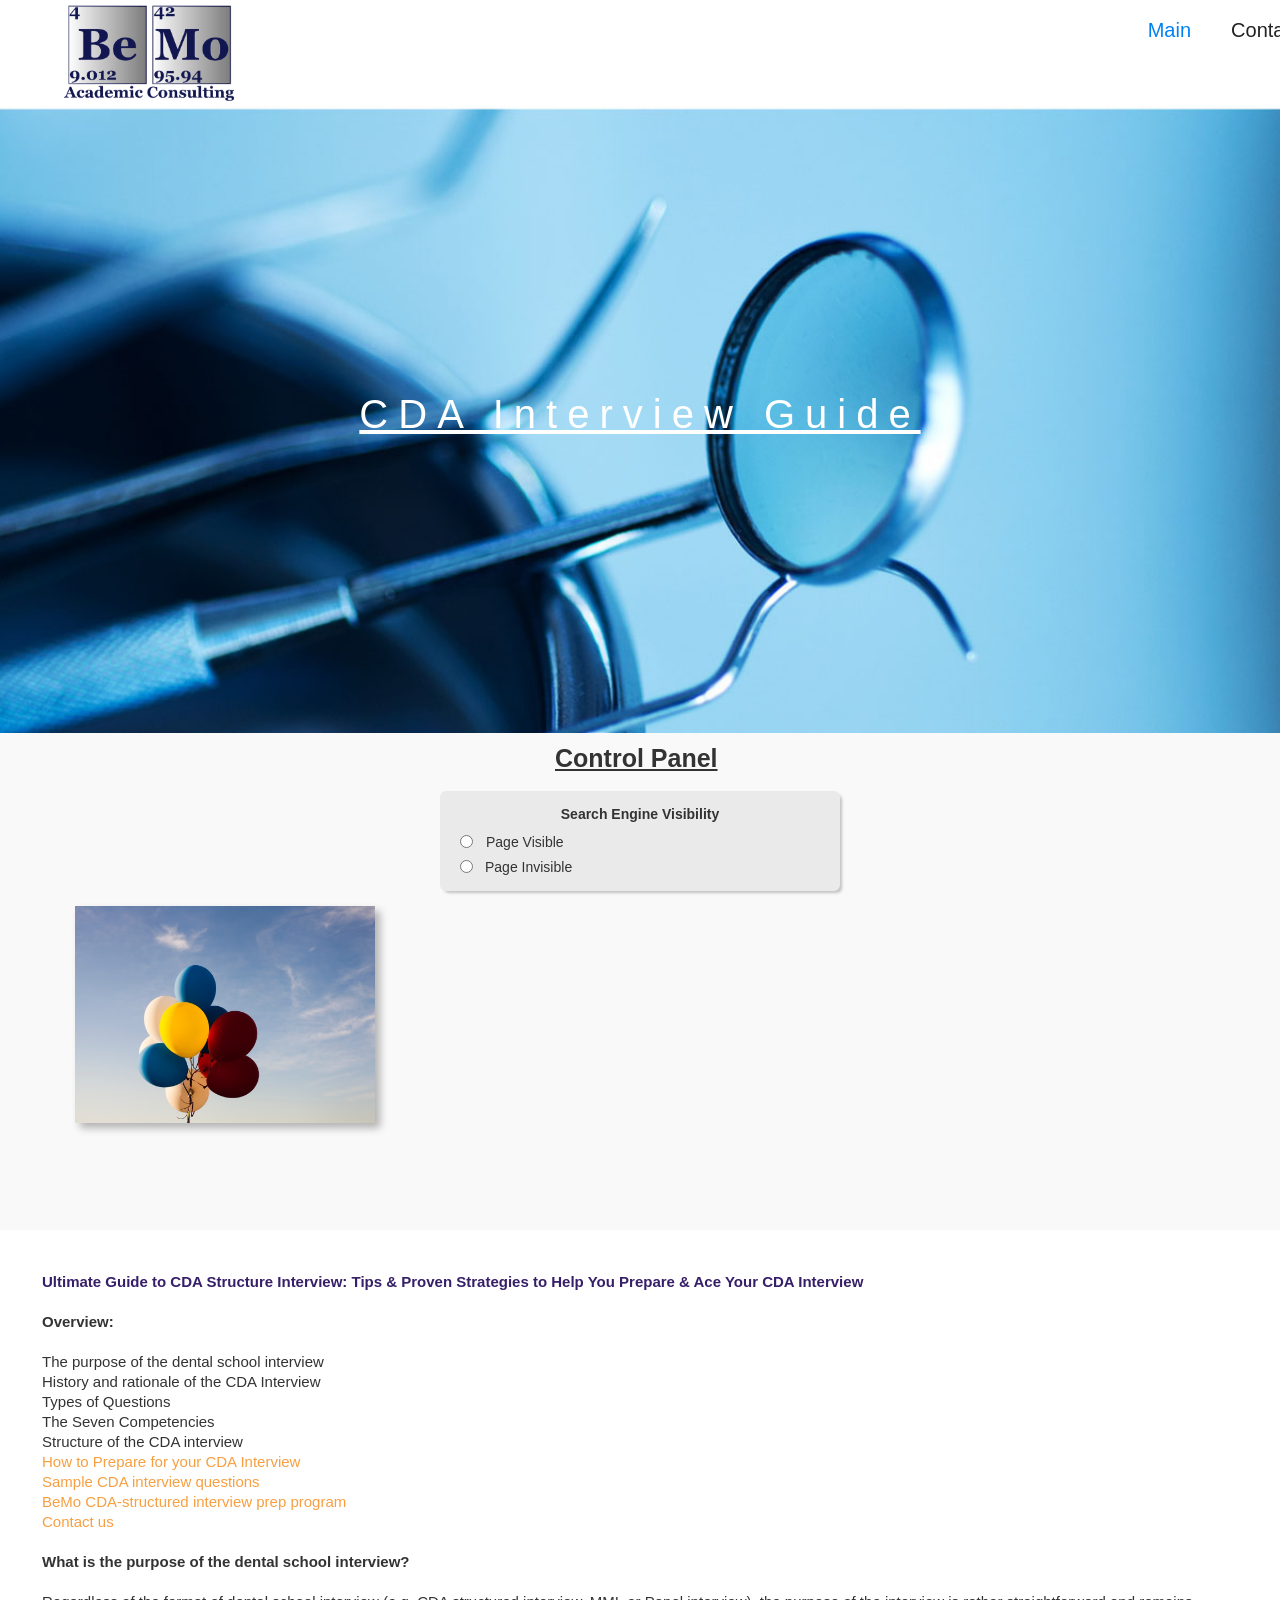
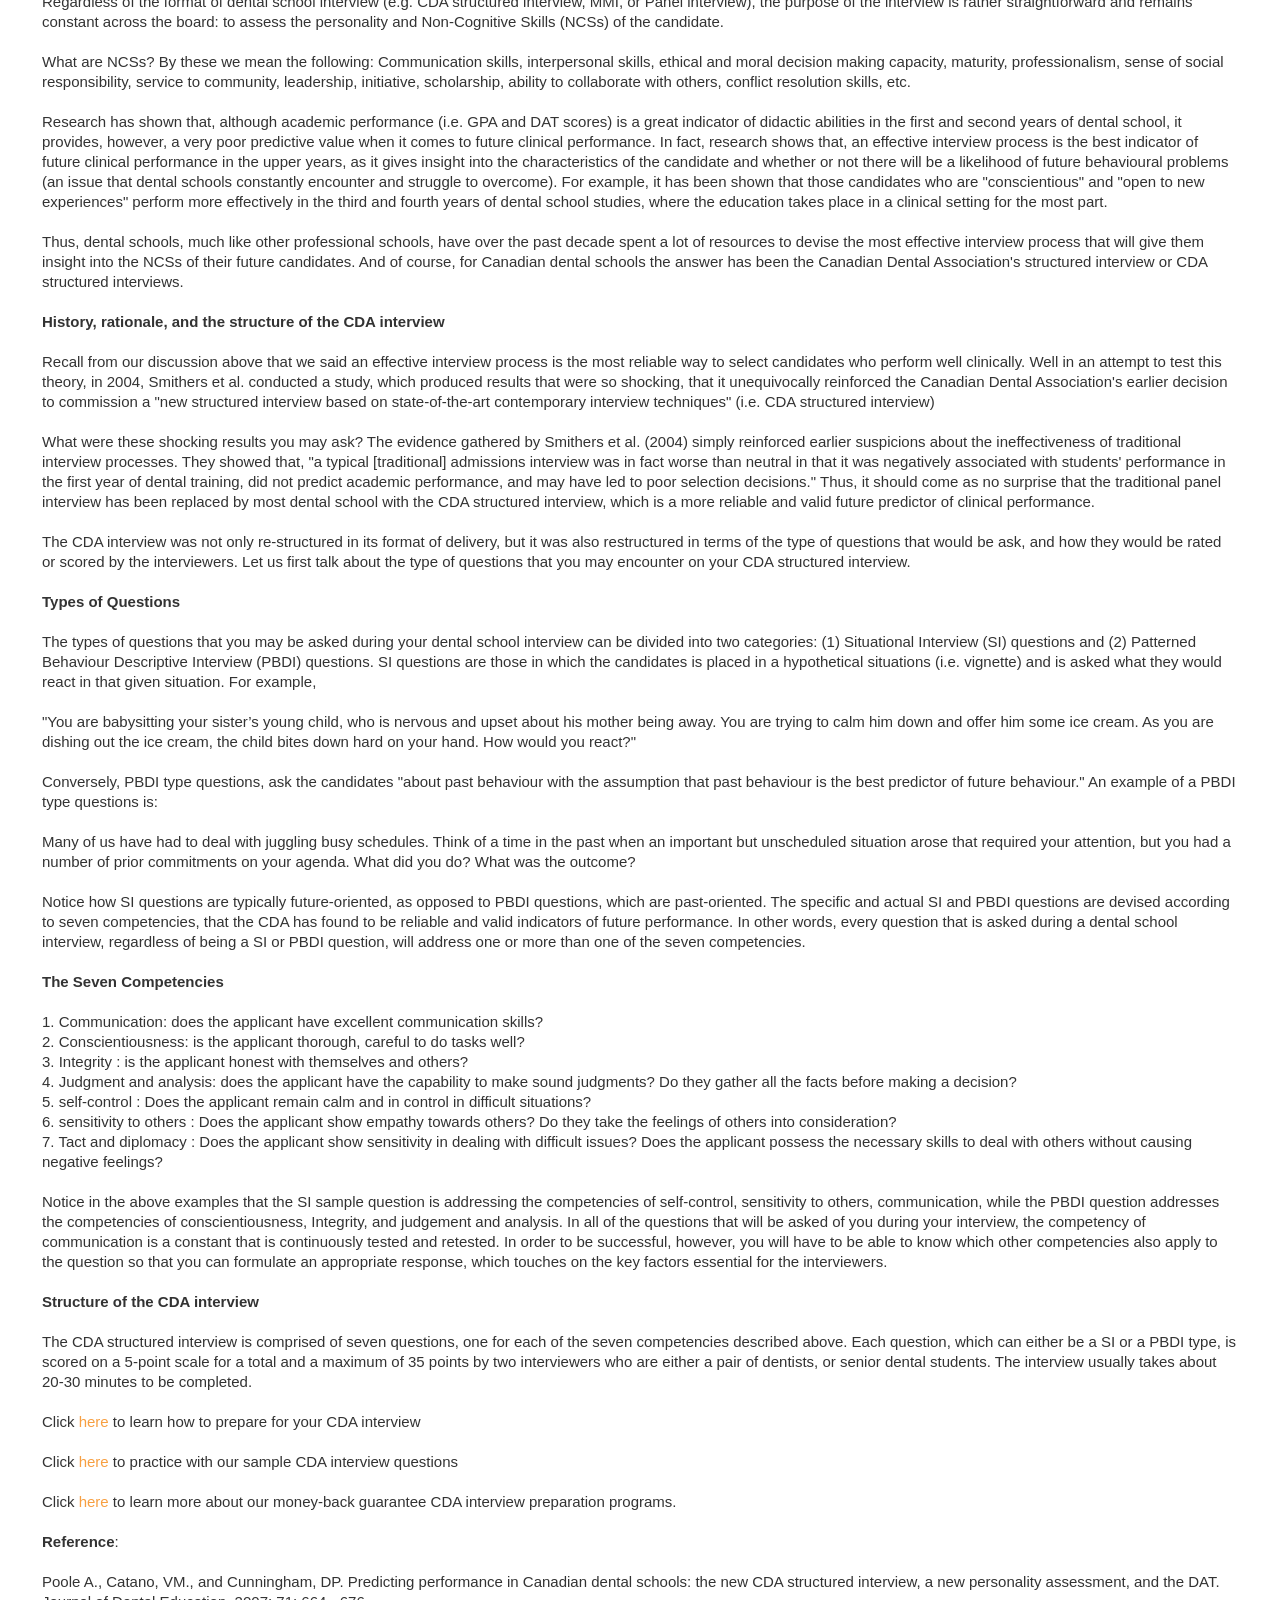
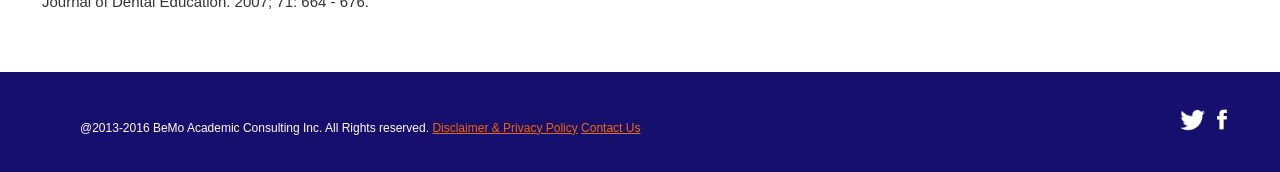
<file: index.html>
<!DOCTYPE html>
<!--  This site was created in Webflow. http://www.webflow.com  -->
<!--  Last Published: Wed May 06 2020 23:26:59 GMT+0000 (Coordinated Universal Time)  -->
<html data-wf-page="5eb1b8941b62d522aee5acb2" data-wf-site="5eb1b8941b62d5466be5acb1">
<head>
  <meta charset="utf-8">
  <title>BeMo Mock</title>
  <meta content="width=device-width, initial-scale=1" name="viewport">
  <meta content="Webflow" name="generator">
  <link href="css/normalize.css" rel="stylesheet" type="text/css">
  <link href="css/webflow.css" rel="stylesheet" type="text/css">
  <link href="css/bemo-mock.webflow.css" rel="stylesheet" type="text/css">
  <!-- [if lt IE 9]><script src="https://cdnjs.cloudflare.com/ajax/libs/html5shiv/3.7.3/html5shiv.min.js" type="text/javascript"></script><![endif] -->
  <script type="text/javascript">!function(o,c){var n=c.documentElement,t=" w-mod-";n.className+=t+"js",("ontouchstart"in o||o.DocumentTouch&&c instanceof DocumentTouch)&&(n.className+=t+"touch")}(window,document);</script>
  <link href="images/favicon.ico" rel="shortcut icon" type="image/x-icon">
  <link href="images/webclip.png" rel="apple-touch-icon">
</head>
<body>
  <div data-collapse="medium" data-animation="default" data-duration="400" role="banner" class="navbar w-nav">
    <div class="w-container"><a href="#" class="w-nav-brand"><img src="images/bemo-logo2.png" width="170" height="100" srcset="images/bemo-logo2-p-500.png 500w, images/bemo-logo2-p-800.png 800w, images/bemo-logo2-p-1080.png 1080w, images/bemo-logo2.png 1398w" sizes="(max-width: 479px) 120px, 170px" alt="" class="image"></a>
      <nav role="navigation" class="nav-menu w-nav-menu"><a href="index.html" aria-current="page" class="nav-link w-nav-link w--current">Main</a><a href="contact-us.html" class="nav-link-2 w-nav-link">Contact Us</a></nav>
      <div class="w-nav-button">
        <div class="icon w-icon-nav-menu"></div>
      </div>
    </div>
  </div><img src="images/cda-interview-guide.jpg" srcset="images/cda-interview-guide-p-800.jpeg 800w, images/cda-interview-guide-p-1080.jpeg 1080w, images/cda-interview-guide.jpg 1200w" sizes="100vw" alt="" class="image-2">
  <div class="div-block">
    <div class="text-block-2">CDA Interview Guide</div>
  </div>
  <div class="div-block-7">
    <div class="text-block-6">Control Panel</div>
    <div class="form-block-2 w-form">
      <form id="wf-form-Email-Form" name="wf-form-Email-Form" data-name="Email Form" class="form-2">
        <div class="text-block-7">Search Engine Visibility</div><label class="w-radio"><input type="radio" data-name="Radio" id="radio-2" name="radio" value="Radio 2" class="w-form-formradioinput radio-button-2 w-radio-input"><span class="radio-button-label-2 w-form-label">Page Visible</span></label><label class="w-radio"><input type="radio" data-name="Radio" id="radio" name="radio" value="Radio" class="w-form-formradioinput radio-button w-radio-input"><span class="radio-button-label w-form-label">Page Invisible</span></label></form>
      <div class="w-form-done">
        <div>Thank you! Your submission has been received!</div>
      </div>
      <div class="w-form-fail">
        <div>Oops! Something went wrong while submitting the form.</div>
      </div>
    </div><img src="images/andreas-weiland-TMpqNhMunQY-unsplash.jpg" width="300" height="" srcset="images/andreas-weiland-TMpqNhMunQY-unsplash-p-1080.jpeg 1080w, images/andreas-weiland-TMpqNhMunQY-unsplash-p-1600.jpeg 1600w, images/andreas-weiland-TMpqNhMunQY-unsplash-p-2000.jpeg 2000w, images/andreas-weiland-TMpqNhMunQY-unsplash-p-2600.jpeg 2600w, images/andreas-weiland-TMpqNhMunQY-unsplash-p-3200.jpeg 3200w, images/andreas-weiland-TMpqNhMunQY-unsplash.jpg 5078w" sizes="(max-width: 991px) 100vw, 300px" alt="" class="image-7"></div>
  <div class="text-block-4"><strong class="bold-text">Ultimate Guide to CDA Structure Interview: Tips &amp; Proven Strategies to Help You Prepare &amp; Ace Your CDA Interview</strong><br><br><strong>Overview:</strong><br><br>The purpose of the dental school interview<br>History and rationale of the CDA Interview<br>Types of Questions<br>The Seven Competencies<br>Structure of the CDA interview<br><a href="http://cdainterview.com/how-to-prepare-for-cda-interview.html" class="link">How to Prepare for your CDA Interview</a><br><a href="http://cdainterview.com/sample-cda-interview-questions.html" class="link-2">Sample CDA interview questions</a><br><a href="https://bemoacademicconsulting.com/Dental-School-Interview-Preparation.html" class="link-3">BeMo CDA-structured interview prep program</a><br><a href="#" class="link-4">Contact us<br><br></a><strong>What is the purpose of the dental school interview?</strong> <br><br>Regardless of the format of dental school interview (e.g. CDA structured interview, MMI, or Panel interview), the purpose of the interview is rather straightforward and remains constant across the board: to assess the personality and Non-Cognitive Skills (NCSs) of the candidate.<br><br>What are NCSs? By these we mean the following: Communication skills, interpersonal skills, ethical and moral decision making capacity, maturity, professionalism, sense of social responsibility, service to community, leadership, initiative, scholarship, ability to collaborate with others, conflict resolution skills, etc.<br><br>Research has shown that, although academic performance (i.e. GPA and DAT scores) is a great indicator of didactic abilities in the first and second years of dental school, it provides, however, a very poor predictive value when it comes to future clinical performance. In fact, research shows that, an effective interview process is the best indicator of future clinical performance in the upper years, as it gives insight into the characteristics of the candidate and whether or not there will be a likelihood of future behavioural problems (an issue that dental schools constantly encounter and struggle to overcome). For example, it has been shown that those candidates who are &quot;conscientious&quot; and &quot;open to new experiences&quot; perform more effectively in the third and fourth years of dental school studies, where the education takes place in a clinical setting for the most part.<br><br>Thus, dental schools, much like other professional schools, have over the past decade spent a lot of resources to devise the most effective interview process that will give them insight into the NCSs of their future candidates. And of course, for Canadian dental schools the answer has been the Canadian Dental Association&#x27;s structured interview or CDA structured interviews.<br><br><strong>History, rationale, and the structure of the CDA interview<br><br></strong>Recall from our discussion above that we said an effective interview process is the most reliable way to select candidates who perform well clinically. Well in an attempt to test this theory, in 2004, Smithers et al. conducted a study, which produced results that were so shocking, that it unequivocally reinforced the Canadian Dental Association&#x27;s earlier decision to commission a &quot;new structured interview based on state-of-the-art contemporary interview techniques&quot; (i.e. CDA structured interview)<br><br>What were these shocking results you may ask? The evidence gathered by Smithers et al. (2004) simply reinforced earlier suspicions about the ineffectiveness of traditional interview processes. They showed that, &quot;a typical [traditional] admissions interview was in fact worse than neutral in that it was negatively associated with students&#x27; performance in the first year of dental training, did not predict academic performance, and may have led to poor selection decisions.&quot; Thus, it should come as no surprise that the traditional panel interview has been replaced by most dental school with the CDA structured interview, which is a more reliable and valid future predictor of clinical performance.<br><br>The CDA interview was not only re-structured in its format of delivery, but it was also restructured in terms of the type of questions that would be ask, and how they would be rated or scored by the interviewers. Let us first talk about the type of questions that you may encounter on your CDA structured interview.<br><br><strong>Types of Questions<br><br></strong>The types of questions that you may be asked during your dental school interview can be divided into two categories: (1) Situational Interview (SI) questions and (2) Patterned Behaviour Descriptive Interview (PBDI) questions. SI questions are those in which the candidates is placed in a hypothetical situations (i.e. vignette) and is asked what they would react in that given situation. For example,<br><br>&quot;You are babysitting your sister’s young child, who is nervous and upset about his mother being away. You are trying to calm him down and offer him some ice cream. As you are dishing out the ice cream, the child bites down hard on your hand. How would you react?&quot;<br><br>Conversely, PBDI type questions, ask the candidates &quot;about past behaviour with the assumption that past behaviour is the best predictor of future behaviour.&quot; An example of a PBDI type questions is:<br><br>Many of us have had to deal with juggling busy schedules. Think of a time in the past when an important but unscheduled situation arose that required your attention, but you had a number of prior commitments on your agenda. What did you do? What was the outcome?<br><br>Notice how SI questions are typically future-oriented, as opposed to PBDI questions, which are past-oriented. The specific and actual SI and PBDI questions are devised according to seven competencies, that the CDA has found to be reliable and valid indicators of future performance. In other words, every question that is asked during a dental school interview, regardless of being a SI or PBDI question, will address one or more than one of the seven competencies.<br><br><strong>The Seven Competencies<br><br></strong>1. Communication: does the applicant have excellent communication skills?<br>2. Conscientiousness: is the applicant thorough, careful to do tasks well?<br>3. Integrity : is the applicant honest with themselves and others?<br>4. Judgment and analysis: does the applicant have the capability to make sound judgments? Do they gather all the facts before making a decision?<br>5. self-control : Does the applicant remain calm and in control in difficult situations?<br>6. sensitivity to others : Does the applicant show empathy towards others? Do they take the feelings of others into consideration?<br>7. Tact and diplomacy : Does the applicant show sensitivity in dealing with difficult issues? Does the applicant possess the necessary skills to deal with others without causing negative feelings?<br><strong><br></strong>Notice in the above examples that the SI sample question is addressing the competencies of self-control, sensitivity to others, communication, while the PBDI question addresses the competencies of conscientiousness, Integrity, and judgement and analysis. In all of the questions that will be asked of you during your interview, the competency of communication is a constant that is continuously tested and retested. In order to be successful, however, you will have to be able to know which other competencies also apply to the question so that you can formulate an appropriate response, which touches on the key factors essential for the interviewers.<br><br><strong>Structure of the CDA interview<br></strong><br>The CDA structured interview is comprised of seven questions, one for each of the seven competencies described above. Each question, which can either be a SI or a PBDI type, is scored on a 5-point scale for a total and a maximum of 35 points by two interviewers who are either a pair of dentists, or senior dental students. The interview usually takes about 20-30 minutes to be completed.<br><br>Click <a href="http://cdainterview.com/how-to-prepare-for-cda-interview.html" class="link-5">here</a> to learn how to prepare for your CDA interview<br><br>Click <a href="http://cdainterview.com/sample-cda-interview-questions.html" class="link-6">here</a> to practice with our sample CDA interview questions<br><br>Click <a href="http://bemoacademicconsulting.com/Dental-School-Interview-Preparation.html" target="_blank" class="link-7">here</a> to learn more about our money-back guarantee CDA interview preparation programs.<br><br><strong>Reference</strong>:<br><br>Poole A., Catano, VM., and Cunningham, DP. Predicting performance in Canadian dental schools: the new CDA structured interview, a new personality assessment, and the DAT. Journal of Dental Education. 2007; 71: 664 - 676.<br><strong><br>‍</strong><br><br></div>
  <div class="section">
    <div class="text-block-5"><span class="text-span"><br>@2013-2016 BeMo Academic Consulting Inc. All Rights reserved.</span> <a href="http://cdainterview.com/disclaimer-privacy-policy.html" class="link-8">Disclaimer &amp; Privacy Policy</a> <a href="mailto:info@bemoacademicconsulting.com" class="link-9">Contact Us</a></div>
    <div class="div-block-8"><img src="images/twitterBetter.png" width="25" alt="" class="image-9"><img src="images/facebookbetter.png" width="35" srcset="images/facebookbetter-p-500.png 500w, images/facebookbetter.png 640w" sizes="35px" alt="" class="image-8"></div>
  </div>
  <script src="https://d3e54v103j8qbb.cloudfront.net/js/jquery-3.4.1.min.220afd743d.js?site=5eb1b8941b62d5466be5acb1" type="text/javascript" integrity="sha256-CSXorXvZcTkaix6Yvo6HppcZGetbYMGWSFlBw8HfCJo=" crossorigin="anonymous"></script>
  <script src="js/webflow.js" type="text/javascript"></script>
  <!-- [if lte IE 9]><script src="https://cdnjs.cloudflare.com/ajax/libs/placeholders/3.0.2/placeholders.min.js"></script><![endif] -->
</body>
</html>
</file>
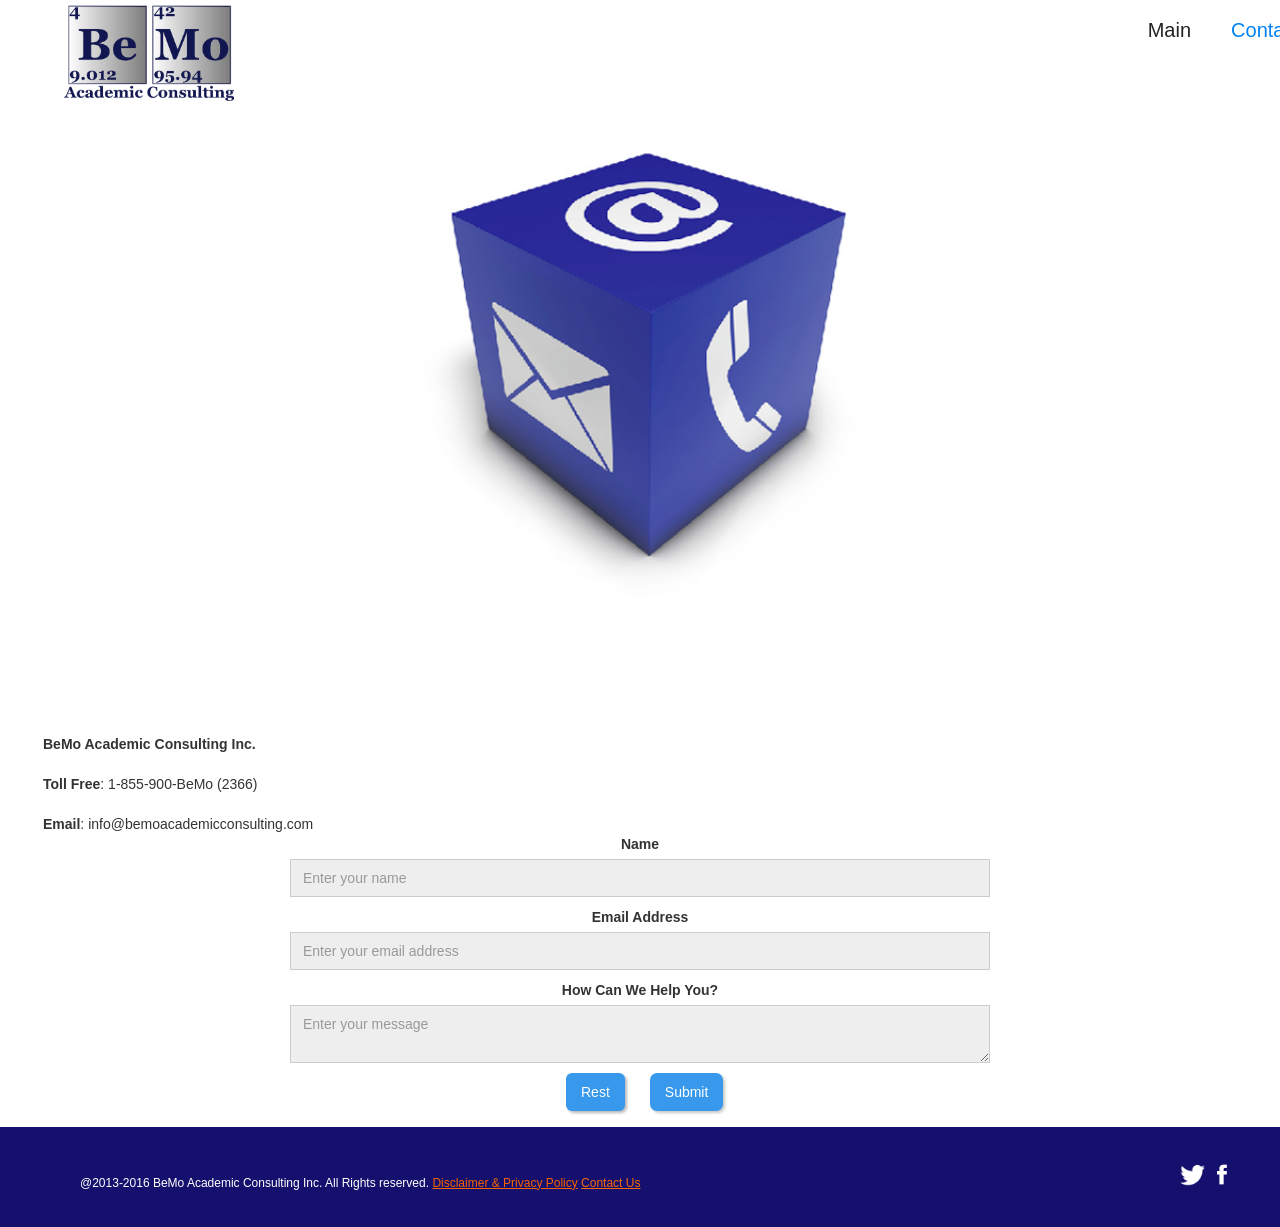
<file: contact-us.html>
<!DOCTYPE html>
<!--  This site was created in Webflow. http://www.webflow.com  -->
<!--  Last Published: Wed May 06 2020 23:26:59 GMT+0000 (Coordinated Universal Time)  -->
<html data-wf-page="5eb2e4a9da3d415ab7b81fb4" data-wf-site="5eb1b8941b62d5466be5acb1">
<head>
  <meta charset="utf-8">
  <title>Contact Us</title>
  <meta content="Contact Us" property="og:title">
  <meta content="Contact Us" property="twitter:title">
  <meta content="width=device-width, initial-scale=1" name="viewport">
  <meta content="Webflow" name="generator">
  <link href="css/normalize.css" rel="stylesheet" type="text/css">
  <link href="css/webflow.css" rel="stylesheet" type="text/css">
  <link href="css/bemo-mock.webflow.css" rel="stylesheet" type="text/css">
  <!-- [if lt IE 9]><script src="https://cdnjs.cloudflare.com/ajax/libs/html5shiv/3.7.3/html5shiv.min.js" type="text/javascript"></script><![endif] -->
  <script type="text/javascript">!function(o,c){var n=c.documentElement,t=" w-mod-";n.className+=t+"js",("ontouchstart"in o||o.DocumentTouch&&c instanceof DocumentTouch)&&(n.className+=t+"touch")}(window,document);</script>
  <link href="images/favicon.ico" rel="shortcut icon" type="image/x-icon">
  <link href="images/webclip.png" rel="apple-touch-icon">
</head>
<body>
  <div data-collapse="medium" data-animation="default" data-duration="400" role="banner" class="navbar w-nav">
    <div class="w-container"><a href="#" class="w-nav-brand"><img src="images/bemo-logo2.png" width="170" height="100" srcset="images/bemo-logo2-p-500.png 500w, images/bemo-logo2-p-800.png 800w, images/bemo-logo2-p-1080.png 1080w, images/bemo-logo2.png 1398w" sizes="(max-width: 479px) 120px, 170px" alt="" class="image"></a>
      <nav role="navigation" class="nav-menu w-nav-menu"><a href="index.html" class="nav-link w-nav-link">Main</a><a href="contact-us.html" aria-current="page" class="nav-link-2 w-nav-link w--current">Contact Us</a></nav>
      <div class="w-nav-button">
        <div class="w-icon-nav-menu"></div>
      </div>
    </div>
  </div><img src="images/contact-us.png" srcset="images/contact-us-p-500.png 500w, images/contact-us-p-800.png 800w, images/contact-us-p-1080.png 1080w, images/contact-us.png 1200w" sizes="100vw" alt="" class="image-2">
  <div class="div-block">
    <div class="text-block-9"><strong>BeMo Academic Consulting Inc. <br>‍</strong><br><strong>Toll Free</strong>: 1-855-900-BeMo (2366)<br>‍<br><strong>Email</strong>: info@bemoacademicconsulting.com</div>
    <div class="form-block-3 w-form">
      <form id="email-form" name="email-form" data-name="Email Form" class="form-3"><label for="name" class="field-label-2">Name</label><input type="text" class="text-field-4 w-input" maxlength="256" name="name" data-name="Name" placeholder="Enter your name" id="name"><label for="email" class="field-label">Email Address</label><input type="email" class="text-field-5 w-input" maxlength="256" name="email" data-name="Email" placeholder="Enter your email address" id="email" required=""><label for="Textbox" class="field-label">How Can We Help You?</label><textarea placeholder="Enter your message" maxlength="5000" id="field" name="field" class="textarea w-input"></textarea><input type="submit" value="Rest" data-wait="Please wait..." class="submit-button-4 w-button"><input type="submit" value="Submit" data-wait="Please wait..." class="submit-button-3 w-button"></form>
      <div class="w-form-done">
        <div>Thank you! Your submission has been received!</div>
      </div>
      <div class="w-form-fail">
        <div>Oops! Something went wrong while submitting the form.</div>
      </div>
    </div>
  </div>
  <div class="section">
    <div class="text-block-5"><span class="text-span"><br>@2013-2016 BeMo Academic Consulting Inc. All Rights reserved.</span> <a href="http://cdainterview.com/disclaimer-privacy-policy.html" class="link-8">Disclaimer &amp; Privacy Policy</a> <a href="mailto:info@bemoacademicconsulting.com" class="link-9">Contact Us</a></div>
    <div class="div-block-8"><img src="images/twitterBetter.png" width="25" alt="" class="image-9"><img src="images/facebookbetter.png" width="35" srcset="images/facebookbetter-p-500.png 500w, images/facebookbetter.png 640w" sizes="35px" alt="" class="image-8"></div>
  </div>
  <script src="https://d3e54v103j8qbb.cloudfront.net/js/jquery-3.4.1.min.220afd743d.js?site=5eb1b8941b62d5466be5acb1" type="text/javascript" integrity="sha256-CSXorXvZcTkaix6Yvo6HppcZGetbYMGWSFlBw8HfCJo=" crossorigin="anonymous"></script>
  <script src="js/webflow.js" type="text/javascript"></script>
  <!-- [if lte IE 9]><script src="https://cdnjs.cloudflare.com/ajax/libs/placeholders/3.0.2/placeholders.min.js"></script><![endif] -->
</body>
</html>
</file>
<file: css/webflow.css>
@font-face {
  font-family: 'webflow-icons';
  src: url("[data-uri]") format('truetype');
  font-weight: normal;
  font-style: normal;
}
[class^="w-icon-"],
[class*=" w-icon-"] {
  /* use !important to prevent issues with browser extensions that change fonts */
  font-family: 'webflow-icons' !important;
  speak: none;
  font-style: normal;
  font-weight: normal;
  font-variant: normal;
  text-transform: none;
  line-height: 1;
  /* Better Font Rendering =========== */
  -webkit-font-smoothing: antialiased;
  -moz-osx-font-smoothing: grayscale;
}
.w-icon-slider-right:before {
  content: "\e600";
}
.w-icon-slider-left:before {
  content: "\e601";
}
.w-icon-nav-menu:before {
  content: "\e602";
}
.w-icon-arrow-down:before,
.w-icon-dropdown-toggle:before {
  content: "\e603";
}
.w-icon-file-upload-remove:before {
  content: "\e900";
}
.w-icon-file-upload-icon:before {
  content: "\e903";
}
* {
  -webkit-box-sizing: border-box;
  -moz-box-sizing: border-box;
  box-sizing: border-box;
}
html {
  height: 100%;
}
body {
  margin: 0;
  min-height: 100%;
  background-color: #fff;
  font-family: Arial, sans-serif;
  font-size: 14px;
  line-height: 20px;
  color: #333;
}
img {
  max-width: 100%;
  vertical-align: middle;
  display: inline-block;
}
html.w-mod-touch * {
  background-attachment: scroll !important;
}
.w-block {
  display: block;
}
.w-inline-block {
  max-width: 100%;
  display: inline-block;
}
.w-clearfix:before,
.w-clearfix:after {
  content: " ";
  display: table;
  grid-column-start: 1;
  grid-row-start: 1;
  grid-column-end: 2;
  grid-row-end: 2;
}
.w-clearfix:after {
  clear: both;
}
.w-hidden {
  display: none;
}
.w-button {
  display: inline-block;
  padding: 9px 15px;
  background-color: #3898EC;
  color: white;
  border: 0;
  line-height: inherit;
  text-decoration: none;
  cursor: pointer;
  border-radius: 0;
}
input.w-button {
  -webkit-appearance: button;
}
html[data-w-dynpage] [data-w-cloak] {
  color: transparent !important;
}
.w-webflow-badge,
.w-webflow-badge * {
  position: static;
  left: auto;
  top: auto;
  right: auto;
  bottom: auto;
  z-index: auto;
  display: block;
  visibility: visible;
  overflow: visible;
  overflow-x: visible;
  overflow-y: visible;
  box-sizing: border-box;
  width: auto;
  height: auto;
  max-height: none;
  max-width: none;
  min-height: 0;
  min-width: 0;
  margin: 0;
  padding: 0;
  float: none;
  clear: none;
  border: 0 none transparent;
  border-radius: 0;
  background: none;
  background-image: none;
  background-position: 0% 0%;
  background-size: auto auto;
  background-repeat: repeat;
  background-origin: padding-box;
  background-clip: border-box;
  background-attachment: scroll;
  background-color: transparent;
  box-shadow: none;
  opacity: 1.0;
  transform: none;
  transition: none;
  direction: ltr;
  font-family: inherit;
  font-weight: inherit;
  color: inherit;
  font-size: inherit;
  line-height: inherit;
  font-style: inherit;
  font-variant: inherit;
  text-align: inherit;
  letter-spacing: inherit;
  text-decoration: inherit;
  text-indent: 0;
  text-transform: inherit;
  list-style-type: disc;
  text-shadow: none;
  font-smoothing: auto;
  vertical-align: baseline;
  cursor: inherit;
  white-space: inherit;
  word-break: normal;
  word-spacing: normal;
  word-wrap: normal;
}
.w-webflow-badge {
  position: fixed !important;
  display: inline-block !important;
  visibility: visible !important;
  opacity: 1 !important;
  z-index: 2147483647 !important;
  top: auto !important;
  right: 12px !important;
  bottom: 12px !important;
  left: auto !important;
  color: #AAADB0 !important;
  background-color: #fff !important;
  border-radius: 3px !important;
  padding: 6px 8px 6px 6px !important;
  font-size: 12px !important;
  opacity: 1.0 !important;
  line-height: 14px !important;
  text-decoration: none !important;
  transform: none !important;
  margin: 0 !important;
  width: auto !important;
  height: auto !important;
  overflow: visible !important;
  white-space: nowrap;
  box-shadow: 0 0 0 1px rgba(0, 0, 0, 0.1), 0px 1px 3px rgba(0, 0, 0, 0.1);
  cursor: pointer;
}
.w-webflow-badge > img {
  display: inline-block !important;
  visibility: visible !important;
  opacity: 1 !important;
  vertical-align: middle !important;
}
h1,
h2,
h3,
h4,
h5,
h6 {
  font-weight: bold;
  margin-bottom: 10px;
}
h1 {
  font-size: 38px;
  line-height: 44px;
  margin-top: 20px;
}
h2 {
  font-size: 32px;
  line-height: 36px;
  margin-top: 20px;
}
h3 {
  font-size: 24px;
  line-height: 30px;
  margin-top: 20px;
}
h4 {
  font-size: 18px;
  line-height: 24px;
  margin-top: 10px;
}
h5 {
  font-size: 14px;
  line-height: 20px;
  margin-top: 10px;
}
h6 {
  font-size: 12px;
  line-height: 18px;
  margin-top: 10px;
}
p {
  margin-top: 0;
  margin-bottom: 10px;
}
blockquote {
  margin: 0 0 10px 0;
  padding: 10px 20px;
  border-left: 5px solid #E2E2E2;
  font-size: 18px;
  line-height: 22px;
}
figure {
  margin: 0;
  margin-bottom: 10px;
}
figcaption {
  margin-top: 5px;
  text-align: center;
}
ul,
ol {
  margin-top: 0px;
  margin-bottom: 10px;
  padding-left: 40px;
}
.w-list-unstyled {
  padding-left: 0;
  list-style: none;
}
.w-embed:before,
.w-embed:after {
  content: " ";
  display: table;
  grid-column-start: 1;
  grid-row-start: 1;
  grid-column-end: 2;
  grid-row-end: 2;
}
.w-embed:after {
  clear: both;
}
.w-video {
  width: 100%;
  position: relative;
  padding: 0;
}
.w-video iframe,
.w-video object,
.w-video embed {
  position: absolute;
  top: 0;
  left: 0;
  width: 100%;
  height: 100%;
}
fieldset {
  padding: 0;
  margin: 0;
  border: 0;
}
button,
html input[type="button"],
input[type="reset"] {
  border: 0;
  cursor: pointer;
  -webkit-appearance: button;
}
.w-form {
  margin: 0 0 15px;
}
.w-form-done {
  display: none;
  padding: 20px;
  text-align: center;
  background-color: #dddddd;
}
.w-form-fail {
  display: none;
  margin-top: 10px;
  padding: 10px;
  background-color: #ffdede;
}
label {
  display: block;
  margin-bottom: 5px;
  font-weight: bold;
}
.w-input,
.w-select {
  display: block;
  width: 100%;
  height: 38px;
  padding: 8px 12px;
  margin-bottom: 10px;
  font-size: 14px;
  line-height: 1.428571429;
  color: #333333;
  vertical-align: middle;
  background-color: #ffffff;
  border: 1px solid #cccccc;
}
.w-input:-moz-placeholder,
.w-select:-moz-placeholder {
  color: #999;
}
.w-input::-moz-placeholder,
.w-select::-moz-placeholder {
  color: #999;
  opacity: 1;
}
.w-input:-ms-input-placeholder,
.w-select:-ms-input-placeholder {
  color: #999;
}
.w-input::-webkit-input-placeholder,
.w-select::-webkit-input-placeholder {
  color: #999;
}
.w-input:focus,
.w-select:focus {
  border-color: #3898EC;
  outline: 0;
}
.w-input[disabled],
.w-select[disabled],
.w-input[readonly],
.w-select[readonly],
fieldset[disabled] .w-input,
fieldset[disabled] .w-select {
  cursor: not-allowed;
  background-color: #eeeeee;
}
textarea.w-input,
textarea.w-select {
  height: auto;
}
.w-select {
  background-color: #f3f3f3;
}
.w-select[multiple] {
  height: auto;
}
.w-form-label {
  display: inline-block;
  cursor: pointer;
  font-weight: normal;
  margin-bottom: 0px;
}
.w-radio {
  display: block;
  margin-bottom: 5px;
  padding-left: 20px;
}
.w-radio:before,
.w-radio:after {
  content: " ";
  display: table;
  grid-column-start: 1;
  grid-row-start: 1;
  grid-column-end: 2;
  grid-row-end: 2;
}
.w-radio:after {
  clear: both;
}
.w-radio-input {
  margin: 4px 0 0;
  margin-top: 1px \9;
  line-height: normal;
  float: left;
  margin-left: -20px;
}
.w-radio-input {
  margin-top: 3px;
}
.w-file-upload {
  display: block;
  margin-bottom: 10px;
}
.w-file-upload-input {
  width: 0.1px;
  height: 0.1px;
  opacity: 0;
  overflow: hidden;
  position: absolute;
  z-index: -100;
}
.w-file-upload-default,
.w-file-upload-uploading,
.w-file-upload-success {
  display: inline-block;
  color: #333333;
}
.w-file-upload-error {
  display: block;
  margin-top: 10px;
}
.w-file-upload-default.w-hidden,
.w-file-upload-uploading.w-hidden,
.w-file-upload-error.w-hidden,
.w-file-upload-success.w-hidden {
  display: none;
}
.w-file-upload-uploading-btn {
  display: flex;
  font-size: 14px;
  font-weight: normal;
  cursor: pointer;
  margin: 0;
  padding: 8px 12px;
  border: 1px solid #cccccc;
  background-color: #fafafa;
}
.w-file-upload-file {
  display: flex;
  flex-grow: 1;
  justify-content: space-between;
  margin: 0;
  padding: 8px 9px 8px 11px;
  border: 1px solid #cccccc;
  background-color: #fafafa;
}
.w-file-upload-file-name {
  font-size: 14px;
  font-weight: normal;
  display: block;
}
.w-file-remove-link {
  margin-top: 3px;
  margin-left: 10px;
  width: auto;
  height: auto;
  padding: 3px;
  display: block;
  cursor: pointer;
}
.w-icon-file-upload-remove {
  margin: auto;
  font-size: 10px;
}
.w-file-upload-error-msg {
  display: inline-block;
  color: #ea384c;
  padding: 2px 0;
}
.w-file-upload-info {
  display: inline-block;
  line-height: 38px;
  padding: 0 12px;
}
.w-file-upload-label {
  display: inline-block;
  font-size: 14px;
  font-weight: normal;
  cursor: pointer;
  margin: 0;
  padding: 8px 12px;
  border: 1px solid #cccccc;
  background-color: #fafafa;
}
.w-icon-file-upload-icon,
.w-icon-file-upload-uploading {
  display: inline-block;
  margin-right: 8px;
  width: 20px;
}
.w-icon-file-upload-uploading {
  height: 20px;
}
.w-container {
  margin-left: auto;
  margin-right: auto;
  max-width: 940px;
}
.w-container:before,
.w-container:after {
  content: " ";
  display: table;
  grid-column-start: 1;
  grid-row-start: 1;
  grid-column-end: 2;
  grid-row-end: 2;
}
.w-container:after {
  clear: both;
}
.w-container .w-row {
  margin-left: -10px;
  margin-right: -10px;
}
.w-row:before,
.w-row:after {
  content: " ";
  display: table;
  grid-column-start: 1;
  grid-row-start: 1;
  grid-column-end: 2;
  grid-row-end: 2;
}
.w-row:after {
  clear: both;
}
.w-row .w-row {
  margin-left: 0;
  margin-right: 0;
}
.w-col {
  position: relative;
  float: left;
  width: 100%;
  min-height: 1px;
  padding-left: 10px;
  padding-right: 10px;
}
.w-col .w-col {
  padding-left: 0;
  padding-right: 0;
}
.w-col-1 {
  width: 8.33333333%;
}
.w-col-2 {
  width: 16.66666667%;
}
.w-col-3 {
  width: 25%;
}
.w-col-4 {
  width: 33.33333333%;
}
.w-col-5 {
  width: 41.66666667%;
}
.w-col-6 {
  width: 50%;
}
.w-col-7 {
  width: 58.33333333%;
}
.w-col-8 {
  width: 66.66666667%;
}
.w-col-9 {
  width: 75%;
}
.w-col-10 {
  width: 83.33333333%;
}
.w-col-11 {
  width: 91.66666667%;
}
.w-col-12 {
  width: 100%;
}
.w-hidden-main {
  display: none !important;
}
@media screen and (max-width: 991px) {
  .w-container {
    max-width: 728px;
  }
  .w-hidden-main {
    display: inherit !important;
  }
  .w-hidden-medium {
    display: none !important;
  }
  .w-col-medium-1 {
    width: 8.33333333%;
  }
  .w-col-medium-2 {
    width: 16.66666667%;
  }
  .w-col-medium-3 {
    width: 25%;
  }
  .w-col-medium-4 {
    width: 33.33333333%;
  }
  .w-col-medium-5 {
    width: 41.66666667%;
  }
  .w-col-medium-6 {
    width: 50%;
  }
  .w-col-medium-7 {
    width: 58.33333333%;
  }
  .w-col-medium-8 {
    width: 66.66666667%;
  }
  .w-col-medium-9 {
    width: 75%;
  }
  .w-col-medium-10 {
    width: 83.33333333%;
  }
  .w-col-medium-11 {
    width: 91.66666667%;
  }
  .w-col-medium-12 {
    width: 100%;
  }
  .w-col-stack {
    width: 100%;
    left: auto;
    right: auto;
  }
}
@media screen and (max-width: 767px) {
  .w-hidden-main {
    display: inherit !important;
  }
  .w-hidden-medium {
    display: inherit !important;
  }
  .w-hidden-small {
    display: none !important;
  }
  .w-row,
  .w-container .w-row {
    margin-left: 0;
    margin-right: 0;
  }
  .w-col {
    width: 100%;
    left: auto;
    right: auto;
  }
  .w-col-small-1 {
    width: 8.33333333%;
  }
  .w-col-small-2 {
    width: 16.66666667%;
  }
  .w-col-small-3 {
    width: 25%;
  }
  .w-col-small-4 {
    width: 33.33333333%;
  }
  .w-col-small-5 {
    width: 41.66666667%;
  }
  .w-col-small-6 {
    width: 50%;
  }
  .w-col-small-7 {
    width: 58.33333333%;
  }
  .w-col-small-8 {
    width: 66.66666667%;
  }
  .w-col-small-9 {
    width: 75%;
  }
  .w-col-small-10 {
    width: 83.33333333%;
  }
  .w-col-small-11 {
    width: 91.66666667%;
  }
  .w-col-small-12 {
    width: 100%;
  }
}
@media screen and (max-width: 479px) {
  .w-container {
    max-width: none;
  }
  .w-hidden-main {
    display: inherit !important;
  }
  .w-hidden-medium {
    display: inherit !important;
  }
  .w-hidden-small {
    display: inherit !important;
  }
  .w-hidden-tiny {
    display: none !important;
  }
  .w-col {
    width: 100%;
  }
  .w-col-tiny-1 {
    width: 8.33333333%;
  }
  .w-col-tiny-2 {
    width: 16.66666667%;
  }
  .w-col-tiny-3 {
    width: 25%;
  }
  .w-col-tiny-4 {
    width: 33.33333333%;
  }
  .w-col-tiny-5 {
    width: 41.66666667%;
  }
  .w-col-tiny-6 {
    width: 50%;
  }
  .w-col-tiny-7 {
    width: 58.33333333%;
  }
  .w-col-tiny-8 {
    width: 66.66666667%;
  }
  .w-col-tiny-9 {
    width: 75%;
  }
  .w-col-tiny-10 {
    width: 83.33333333%;
  }
  .w-col-tiny-11 {
    width: 91.66666667%;
  }
  .w-col-tiny-12 {
    width: 100%;
  }
}
.w-widget {
  position: relative;
}
.w-widget-map {
  width: 100%;
  height: 400px;
}
.w-widget-map label {
  width: auto;
  display: inline;
}
.w-widget-map img {
  max-width: inherit;
}
.w-widget-map .gm-style-iw {
  text-align: center;
}
.w-widget-map .gm-style-iw > button {
  display: none !important;
}
.w-widget-twitter {
  overflow: hidden;
}
.w-widget-twitter-count-shim {
  display: inline-block;
  vertical-align: top;
  position: relative;
  width: 28px;
  height: 20px;
  text-align: center;
  background: white;
  border: #758696 solid 1px;
  border-radius: 3px;
}
.w-widget-twitter-count-shim * {
  pointer-events: none;
  -webkit-user-select: none;
  -moz-user-select: none;
  -ms-user-select: none;
  user-select: none;
}
.w-widget-twitter-count-shim .w-widget-twitter-count-inner {
  position: relative;
  font-size: 15px;
  line-height: 12px;
  text-align: center;
  color: #999;
  font-family: serif;
}
.w-widget-twitter-count-shim .w-widget-twitter-count-clear {
  position: relative;
  display: block;
}
.w-widget-twitter-count-shim.w--large {
  width: 36px;
  height: 28px;
}
.w-widget-twitter-count-shim.w--large .w-widget-twitter-count-inner {
  font-size: 18px;
  line-height: 18px;
}
.w-widget-twitter-count-shim:not(.w--vertical) {
  margin-left: 5px;
  margin-right: 8px;
}
.w-widget-twitter-count-shim:not(.w--vertical).w--large {
  margin-left: 6px;
}
.w-widget-twitter-count-shim:not(.w--vertical):before,
.w-widget-twitter-count-shim:not(.w--vertical):after {
  top: 50%;
  left: 0;
  border: solid transparent;
  content: " ";
  height: 0;
  width: 0;
  position: absolute;
  pointer-events: none;
}
.w-widget-twitter-count-shim:not(.w--vertical):before {
  border-color: rgba(117, 134, 150, 0);
  border-right-color: #5d6c7b;
  border-width: 4px;
  margin-left: -9px;
  margin-top: -4px;
}
.w-widget-twitter-count-shim:not(.w--vertical).w--large:before {
  border-width: 5px;
  margin-left: -10px;
  margin-top: -5px;
}
.w-widget-twitter-count-shim:not(.w--vertical):after {
  border-color: rgba(255, 255, 255, 0);
  border-right-color: white;
  border-width: 4px;
  margin-left: -8px;
  margin-top: -4px;
}
.w-widget-twitter-count-shim:not(.w--vertical).w--large:after {
  border-width: 5px;
  margin-left: -9px;
  margin-top: -5px;
}
.w-widget-twitter-count-shim.w--vertical {
  width: 61px;
  height: 33px;
  margin-bottom: 8px;
}
.w-widget-twitter-count-shim.w--vertical:before,
.w-widget-twitter-count-shim.w--vertical:after {
  top: 100%;
  left: 50%;
  border: solid transparent;
  content: " ";
  height: 0;
  width: 0;
  position: absolute;
  pointer-events: none;
}
.w-widget-twitter-count-shim.w--vertical:before {
  border-color: rgba(117, 134, 150, 0);
  border-top-color: #5d6c7b;
  border-width: 5px;
  margin-left: -5px;
}
.w-widget-twitter-count-shim.w--vertical:after {
  border-color: rgba(255, 255, 255, 0);
  border-top-color: white;
  border-width: 4px;
  margin-left: -4px;
}
.w-widget-twitter-count-shim.w--vertical .w-widget-twitter-count-inner {
  font-size: 18px;
  line-height: 22px;
}
.w-widget-twitter-count-shim.w--vertical.w--large {
  width: 76px;
}
.w-widget-gplus {
  overflow: hidden;
}
.w-background-video {
  position: relative;
  overflow: hidden;
  height: 500px;
  color: white;
}
.w-background-video > video {
  background-size: cover;
  background-position: 50% 50%;
  position: absolute;
  margin: auto;
  width: 100%;
  height: 100%;
  right: -100%;
  bottom: -100%;
  top: -100%;
  left: -100%;
  object-fit: cover;
  z-index: -100;
}
.w-background-video > video::-webkit-media-controls-start-playback-button {
  display: none !important;
  -webkit-appearance: none;
}
.w-slider {
  position: relative;
  height: 300px;
  text-align: center;
  background: #dddddd;
  clear: both;
  -webkit-tap-highlight-color: rgba(0, 0, 0, 0);
  tap-highlight-color: rgba(0, 0, 0, 0);
}
.w-slider-mask {
  position: relative;
  display: block;
  overflow: hidden;
  z-index: 1;
  left: 0;
  right: 0;
  height: 100%;
  white-space: nowrap;
}
.w-slide {
  position: relative;
  display: inline-block;
  vertical-align: top;
  width: 100%;
  height: 100%;
  white-space: normal;
  text-align: left;
}
.w-slider-nav {
  position: absolute;
  z-index: 2;
  top: auto;
  right: 0;
  bottom: 0;
  left: 0;
  margin: auto;
  padding-top: 10px;
  height: 40px;
  text-align: center;
  -webkit-tap-highlight-color: rgba(0, 0, 0, 0);
  tap-highlight-color: rgba(0, 0, 0, 0);
}
.w-slider-nav.w-round > div {
  border-radius: 100%;
}
.w-slider-nav.w-num > div {
  width: auto;
  height: auto;
  padding: 0.2em 0.5em;
  font-size: inherit;
  line-height: inherit;
}
.w-slider-nav.w-shadow > div {
  box-shadow: 0 0 3px rgba(51, 51, 51, 0.4);
}
.w-slider-nav-invert {
  color: #fff;
}
.w-slider-nav-invert > div {
  background-color: rgba(34, 34, 34, 0.4);
}
.w-slider-nav-invert > div.w-active {
  background-color: #222;
}
.w-slider-dot {
  position: relative;
  display: inline-block;
  width: 1em;
  height: 1em;
  background-color: rgba(255, 255, 255, 0.4);
  cursor: pointer;
  margin: 0 3px 0.5em;
  transition: background-color 100ms, color 100ms;
}
.w-slider-dot.w-active {
  background-color: #fff;
}
.w-slider-arrow-left,
.w-slider-arrow-right {
  position: absolute;
  width: 80px;
  top: 0;
  right: 0;
  bottom: 0;
  left: 0;
  margin: auto;
  cursor: pointer;
  overflow: hidden;
  color: white;
  font-size: 40px;
  -webkit-tap-highlight-color: rgba(0, 0, 0, 0);
  tap-highlight-color: rgba(0, 0, 0, 0);
  -webkit-user-select: none;
  -moz-user-select: none;
  -ms-user-select: none;
  user-select: none;
}
.w-slider-arrow-left [class^="w-icon-"],
.w-slider-arrow-right [class^="w-icon-"],
.w-slider-arrow-left [class*=" w-icon-"],
.w-slider-arrow-right [class*=" w-icon-"] {
  position: absolute;
}
.w-slider-arrow-left {
  z-index: 3;
  right: auto;
}
.w-slider-arrow-right {
  z-index: 4;
  left: auto;
}
.w-icon-slider-left,
.w-icon-slider-right {
  top: 0;
  right: 0;
  bottom: 0;
  left: 0;
  margin: auto;
  width: 1em;
  height: 1em;
}
.w-dropdown {
  display: inline-block;
  position: relative;
  text-align: left;
  margin-left: auto;
  margin-right: auto;
  z-index: 900;
}
.w-dropdown-btn,
.w-dropdown-toggle,
.w-dropdown-link {
  position: relative;
  vertical-align: top;
  text-decoration: none;
  color: #222222;
  padding: 20px;
  text-align: left;
  margin-left: auto;
  margin-right: auto;
  white-space: nowrap;
}
.w-dropdown-toggle {
  -webkit-user-select: none;
  -moz-user-select: none;
  -ms-user-select: none;
  user-select: none;
  display: inline-block;
  cursor: pointer;
  padding-right: 40px;
}
.w-icon-dropdown-toggle {
  position: absolute;
  top: 0;
  right: 0;
  bottom: 0;
  margin: auto;
  margin-right: 20px;
  width: 1em;
  height: 1em;
}
.w-dropdown-list {
  position: absolute;
  background: #dddddd;
  display: none;
  min-width: 100%;
}
.w-dropdown-list.w--open {
  display: block;
}
.w-dropdown-link {
  padding: 10px 20px;
  display: block;
  color: #222222;
}
.w-dropdown-link.w--current {
  color: #0082f3;
}
@media screen and (max-width: 767px) {
  .w-nav-brand {
    padding-left: 10px;
  }
}
/**
 * ## Note
 * Safari (on both iOS and OS X) does not handle viewport units (vh, vw) well.
 * For example percentage units do not work on descendants of elements that
 * have any dimensions expressed in viewport units. It also doesn’t handle them at
 * all in `calc()`.
 */
/**
 * Wrapper around all lightbox elements
 *
 * 1. Since the lightbox can receive focus, IE also gives it an outline.
 * 2. Fixes flickering on Chrome when a transition is in progress
 *    underneath the lightbox.
 */
.w-lightbox-backdrop {
  color: #000;
  cursor: auto;
  font-family: serif;
  font-size: medium;
  font-style: normal;
  font-variant: normal;
  font-weight: normal;
  letter-spacing: normal;
  line-height: normal;
  list-style: disc;
  text-align: start;
  text-indent: 0;
  text-shadow: none;
  text-transform: none;
  visibility: visible;
  white-space: normal;
  word-break: normal;
  word-spacing: normal;
  word-wrap: normal;
  position: fixed;
  top: 0;
  right: 0;
  bottom: 0;
  left: 0;
  color: #fff;
  font-family: "Helvetica Neue", Helvetica, Ubuntu, "Segoe UI", Verdana, sans-serif;
  font-size: 17px;
  line-height: 1.2;
  font-weight: 300;
  text-align: center;
  background: rgba(0, 0, 0, 0.9);
  z-index: 2000;
  outline: 0;
  /* 1 */
  opacity: 0;
  -webkit-user-select: none;
  -moz-user-select: none;
  -ms-user-select: none;
  -webkit-tap-highlight-color: transparent;
  -webkit-transform: translate(0, 0);
  /* 2 */
}
/**
 * Neat trick to bind the rubberband effect to our canvas instead of the whole
 * document on iOS. It also prevents a bug that causes the document underneath to scroll.
 */
.w-lightbox-backdrop,
.w-lightbox-container {
  height: 100%;
  overflow: auto;
  -webkit-overflow-scrolling: touch;
}
.w-lightbox-content {
  position: relative;
  height: 100vh;
  overflow: hidden;
}
.w-lightbox-view {
  position: absolute;
  width: 100vw;
  height: 100vh;
  opacity: 0;
}
.w-lightbox-view:before {
  content: "";
  height: 100vh;
}
/* .w-lightbox-content */
.w-lightbox-group,
.w-lightbox-group .w-lightbox-view,
.w-lightbox-group .w-lightbox-view:before {
  height: 86vh;
}
.w-lightbox-frame,
.w-lightbox-view:before {
  display: inline-block;
  vertical-align: middle;
}
/*
 * 1. Remove default margin set by user-agent on the <figure> element.
 */
.w-lightbox-figure {
  position: relative;
  margin: 0;
  /* 1 */
}
.w-lightbox-group .w-lightbox-figure {
  cursor: pointer;
}
/**
 * IE adds image dimensions as width and height attributes on the IMG tag,
 * but we need both width and height to be set to auto to enable scaling.
 */
.w-lightbox-img {
  width: auto;
  height: auto;
  max-width: none;
}
/**
 * 1. Reset if style is set by user on "All Images"
 */
.w-lightbox-image {
  display: block;
  float: none;
  /* 1 */
  max-width: 100vw;
  max-height: 100vh;
}
.w-lightbox-group .w-lightbox-image {
  max-height: 86vh;
}
.w-lightbox-caption {
  position: absolute;
  right: 0;
  bottom: 0;
  left: 0;
  padding: .5em 1em;
  background: rgba(0, 0, 0, 0.4);
  text-align: left;
  text-overflow: ellipsis;
  white-space: nowrap;
  overflow: hidden;
}
.w-lightbox-embed {
  position: absolute;
  top: 0;
  right: 0;
  bottom: 0;
  left: 0;
  width: 100%;
  height: 100%;
}
.w-lightbox-control {
  position: absolute;
  top: 0;
  width: 4em;
  background-size: 24px;
  background-repeat: no-repeat;
  background-position: center;
  cursor: pointer;
  -webkit-transition: all .3s;
  transition: all .3s;
}
.w-lightbox-left {
  display: none;
  bottom: 0;
  left: 0;
  /* <svg xmlns="http://www.w3.org/2000/svg" viewBox="-20 0 24 40" width="24" height="40"><g transform="rotate(45)"><path d="m0 0h5v23h23v5h-28z" opacity=".4"/><path d="m1 1h3v23h23v3h-26z" fill="#fff"/></g></svg> */
  background-image: url("[data-uri]");
}
.w-lightbox-right {
  display: none;
  right: 0;
  bottom: 0;
  /* <svg xmlns="http://www.w3.org/2000/svg" viewBox="-4 0 24 40" width="24" height="40"><g transform="rotate(45)"><path d="m0-0h28v28h-5v-23h-23z" opacity=".4"/><path d="m1 1h26v26h-3v-23h-23z" fill="#fff"/></g></svg> */
  background-image: url("[data-uri]");
}
/*
 * Without specifying the with and height inside the SVG, all versions of IE render the icon too small.
 * The bug does not seem to manifest itself if the elements are tall enough such as the above arrows.
 * (http://stackoverflow.com/questions/16092114/background-size-differs-in-internet-explorer)
 */
.w-lightbox-close {
  right: 0;
  height: 2.6em;
  /* <svg xmlns="http://www.w3.org/2000/svg" viewBox="-4 0 18 17" width="18" height="17"><g transform="rotate(45)"><path d="m0 0h7v-7h5v7h7v5h-7v7h-5v-7h-7z" opacity=".4"/><path d="m1 1h7v-7h3v7h7v3h-7v7h-3v-7h-7z" fill="#fff"/></g></svg> */
  background-image: url("[data-uri]");
  background-size: 18px;
}
/**
 * 1. All IE versions add extra space at the bottom without this.
 */
.w-lightbox-strip {
  position: absolute;
  bottom: 0;
  left: 0;
  right: 0;
  padding: 0 1vh;
  line-height: 0;
  /* 1 */
  white-space: nowrap;
  overflow-x: auto;
  overflow-y: hidden;
}
/*
 * 1. We use content-box to avoid having to do `width: calc(10vh + 2vw)`
 *    which doesn’t work in Safari anyway.
 * 2. Chrome renders images pixelated when switching to GPU. Making sure
 *    the parent is also rendered on the GPU (by setting translate3d for
 *    example) fixes this behavior.
 */
.w-lightbox-item {
  display: inline-block;
  width: 10vh;
  padding: 2vh 1vh;
  box-sizing: content-box;
  /* 1 */
  cursor: pointer;
  -webkit-transform: translate3d(0, 0, 0);
  /* 2 */
}
.w-lightbox-active {
  opacity: .3;
}
.w-lightbox-thumbnail {
  position: relative;
  height: 10vh;
  background: #222;
  overflow: hidden;
}
.w-lightbox-thumbnail-image {
  position: absolute;
  top: 0;
  left: 0;
}
.w-lightbox-thumbnail .w-lightbox-tall {
  top: 50%;
  width: 100%;
  -webkit-transform: translate(0, -50%);
  -ms-transform: translate(0, -50%);
  transform: translate(0, -50%);
}
.w-lightbox-thumbnail .w-lightbox-wide {
  left: 50%;
  height: 100%;
  -webkit-transform: translate(-50%, 0);
  -ms-transform: translate(-50%, 0);
  transform: translate(-50%, 0);
}
/*
 * Spinner
 *
 * Absolute pixel values are used to avoid rounding errors that would cause
 * the white spinning element to be misaligned with the track.
 */
.w-lightbox-spinner {
  position: absolute;
  top: 50%;
  left: 50%;
  box-sizing: border-box;
  width: 40px;
  height: 40px;
  margin-top: -20px;
  margin-left: -20px;
  border: 5px solid rgba(0, 0, 0, 0.4);
  border-radius: 50%;
  -webkit-animation: spin .8s infinite linear;
  animation: spin .8s infinite linear;
}
.w-lightbox-spinner:after {
  content: "";
  position: absolute;
  top: -4px;
  right: -4px;
  bottom: -4px;
  left: -4px;
  border: 3px solid transparent;
  border-bottom-color: #fff;
  border-radius: 50%;
}
/*
 * Utility classes
 */
.w-lightbox-hide {
  display: none;
}
.w-lightbox-noscroll {
  overflow: hidden;
}
@media (min-width: 768px) {
  .w-lightbox-content {
    height: 96vh;
    margin-top: 2vh;
  }
  .w-lightbox-view,
  .w-lightbox-view:before {
    height: 96vh;
  }
  /* .w-lightbox-content */
  .w-lightbox-group,
  .w-lightbox-group .w-lightbox-view,
  .w-lightbox-group .w-lightbox-view:before {
    height: 84vh;
  }
  .w-lightbox-image {
    max-width: 96vw;
    max-height: 96vh;
  }
  .w-lightbox-group .w-lightbox-image {
    max-width: 82.3vw;
    max-height: 84vh;
  }
  .w-lightbox-left,
  .w-lightbox-right {
    display: block;
    opacity: .5;
  }
  .w-lightbox-close {
    opacity: .8;
  }
  .w-lightbox-control:hover {
    opacity: 1;
  }
}
.w-lightbox-inactive,
.w-lightbox-inactive:hover {
  opacity: 0;
}
.w-richtext:before,
.w-richtext:after {
  content: " ";
  display: table;
  grid-column-start: 1;
  grid-row-start: 1;
  grid-column-end: 2;
  grid-row-end: 2;
}
.w-richtext:after {
  clear: both;
}
.w-richtext[contenteditable="true"]:before,
.w-richtext[contenteditable="true"]:after {
  white-space: initial;
}
.w-richtext ol,
.w-richtext ul {
  overflow: hidden;
}
.w-richtext .w-richtext-figure-selected.w-richtext-figure-type-video div:after,
.w-richtext .w-richtext-figure-selected[data-rt-type="video"] div:after {
  outline: 2px solid #2895f7;
}
.w-richtext .w-richtext-figure-selected.w-richtext-figure-type-image div,
.w-richtext .w-richtext-figure-selected[data-rt-type="image"] div {
  outline: 2px solid #2895f7;
}
.w-richtext figure.w-richtext-figure-type-video > div:after,
.w-richtext figure[data-rt-type="video"] > div:after {
  content: '';
  position: absolute;
  display: none;
  left: 0;
  top: 0;
  right: 0;
  bottom: 0;
}
.w-richtext figure {
  position: relative;
  max-width: 60%;
}
.w-richtext figure > div:before {
  cursor: default!important;
}
.w-richtext figure img {
  width: 100%;
}
.w-richtext figure figcaption.w-richtext-figcaption-placeholder {
  opacity: 0.6;
}
.w-richtext figure div {
  /* fix incorrectly sized selection border in the data manager */
  font-size: 0px;
  color: transparent;
}
.w-richtext figure.w-richtext-figure-type-image,
.w-richtext figure[data-rt-type="image"] {
  display: table;
}
.w-richtext figure.w-richtext-figure-type-image > div,
.w-richtext figure[data-rt-type="image"] > div {
  display: inline-block;
}
.w-richtext figure.w-richtext-figure-type-image > figcaption,
.w-richtext figure[data-rt-type="image"] > figcaption {
  display: table-caption;
  caption-side: bottom;
}
.w-richtext figure.w-richtext-figure-type-video,
.w-richtext figure[data-rt-type="video"] {
  width: 60%;
  height: 0;
}
.w-richtext figure.w-richtext-figure-type-video iframe,
.w-richtext figure[data-rt-type="video"] iframe {
  position: absolute;
  top: 0;
  left: 0;
  width: 100%;
  height: 100%;
}
.w-richtext figure.w-richtext-figure-type-video > div,
.w-richtext figure[data-rt-type="video"] > div {
  width: 100%;
}
.w-richtext figure.w-richtext-align-center {
  margin-right: auto;
  margin-left: auto;
  clear: both;
}
.w-richtext figure.w-richtext-align-center.w-richtext-figure-type-image > div,
.w-richtext figure.w-richtext-align-center[data-rt-type="image"] > div {
  max-width: 100%;
}
.w-richtext figure.w-richtext-align-normal {
  clear: both;
}
.w-richtext figure.w-richtext-align-fullwidth {
  width: 100%;
  max-width: 100%;
  text-align: center;
  clear: both;
  display: block;
  margin-right: auto;
  margin-left: auto;
}
.w-richtext figure.w-richtext-align-fullwidth > div {
  display: inline-block;
  /* padding-bottom is used for aspect ratios in video figures
      we want the div to inherit that so hover/selection borders in the designer-canvas
      fit right*/
  padding-bottom: inherit;
}
.w-richtext figure.w-richtext-align-fullwidth > figcaption {
  display: block;
}
.w-richtext figure.w-richtext-align-floatleft {
  float: left;
  margin-right: 15px;
  clear: none;
}
.w-richtext figure.w-richtext-align-floatright {
  float: right;
  margin-left: 15px;
  clear: none;
}
.w-nav {
  position: relative;
  background: #dddddd;
  z-index: 1000;
}
.w-nav:before,
.w-nav:after {
  content: " ";
  display: table;
  grid-column-start: 1;
  grid-row-start: 1;
  grid-column-end: 2;
  grid-row-end: 2;
}
.w-nav:after {
  clear: both;
}
.w-nav-brand {
  position: relative;
  float: left;
  text-decoration: none;
  color: #333333;
}
.w-nav-link {
  position: relative;
  display: inline-block;
  vertical-align: top;
  text-decoration: none;
  color: #222222;
  padding: 20px;
  text-align: left;
  margin-left: auto;
  margin-right: auto;
}
.w-nav-link.w--current {
  color: #0082f3;
}
.w-nav-menu {
  position: relative;
  float: right;
}
[data-nav-menu-open] {
  display: block !important;
  position: absolute;
  top: 100%;
  left: 0;
  right: 0;
  background: #C8C8C8;
  text-align: center;
  overflow: visible;
  min-width: 200px;
}
.w--nav-link-open {
  display: block;
  position: relative;
}
.w-nav-overlay {
  position: absolute;
  overflow: hidden;
  display: none;
  top: 100%;
  left: 0;
  right: 0;
  width: 100%;
}
.w-nav-overlay [data-nav-menu-open] {
  top: 0;
}
.w-nav[data-animation="over-left"] .w-nav-overlay {
  width: auto;
}
.w-nav[data-animation="over-left"] .w-nav-overlay,
.w-nav[data-animation="over-left"] [data-nav-menu-open] {
  right: auto;
  z-index: 1;
  top: 0;
}
.w-nav[data-animation="over-right"] .w-nav-overlay {
  width: auto;
}
.w-nav[data-animation="over-right"] .w-nav-overlay,
.w-nav[data-animation="over-right"] [data-nav-menu-open] {
  left: auto;
  z-index: 1;
  top: 0;
}
.w-nav-button {
  position: relative;
  float: right;
  padding: 18px;
  font-size: 24px;
  display: none;
  cursor: pointer;
  -webkit-tap-highlight-color: rgba(0, 0, 0, 0);
  tap-highlight-color: rgba(0, 0, 0, 0);
  -webkit-user-select: none;
  -moz-user-select: none;
  -ms-user-select: none;
  user-select: none;
}
.w-nav-button.w--open {
  background-color: #C8C8C8;
  color: white;
}
.w-nav[data-collapse="all"] .w-nav-menu {
  display: none;
}
.w-nav[data-collapse="all"] .w-nav-button {
  display: block;
}
.w--nav-dropdown-open {
  display: block;
}
.w--nav-dropdown-toggle-open {
  display: block;
}
.w--nav-dropdown-list-open {
  position: static;
}
@media screen and (max-width: 991px) {
  .w-nav[data-collapse="medium"] .w-nav-menu {
    display: none;
  }
  .w-nav[data-collapse="medium"] .w-nav-button {
    display: block;
  }
}
@media screen and (max-width: 767px) {
  .w-nav[data-collapse="small"] .w-nav-menu {
    display: none;
  }
  .w-nav[data-collapse="small"] .w-nav-button {
    display: block;
  }
  .w-nav-brand {
    padding-left: 10px;
  }
}
@media screen and (max-width: 479px) {
  .w-nav[data-collapse="tiny"] .w-nav-menu {
    display: none;
  }
  .w-nav[data-collapse="tiny"] .w-nav-button {
    display: block;
  }
}
.w-tabs {
  position: relative;
}
.w-tabs:before,
.w-tabs:after {
  content: " ";
  display: table;
  grid-column-start: 1;
  grid-row-start: 1;
  grid-column-end: 2;
  grid-row-end: 2;
}
.w-tabs:after {
  clear: both;
}
.w-tab-menu {
  position: relative;
}
.w-tab-link {
  position: relative;
  display: inline-block;
  vertical-align: top;
  text-decoration: none;
  padding: 9px 30px;
  text-align: left;
  cursor: pointer;
  color: #222222;
  background-color: #dddddd;
}
.w-tab-link.w--current {
  background-color: #C8C8C8;
}
.w-tab-link:focus {
  outline: 0;
}
.w-tab-content {
  position: relative;
  display: block;
  overflow: hidden;
}
.w-tab-pane {
  position: relative;
  display: none;
}
.w--tab-active {
  display: block;
}
@media screen and (max-width: 479px) {
  .w-tab-link {
    display: block;
  }
}
.w-ix-emptyfix:after {
  content: "";
}
@keyframes spin {
  0% {
    transform: rotate(0deg);
  }
  100% {
    transform: rotate(360deg);
  }
}
.w-dyn-empty {
  padding: 10px;
  background-color: #dddddd;
}
.w-dyn-hide {
  display: none !important;
}
.w-dyn-bind-empty {
  display: none !important;
}
.w-condition-invisible {
  display: none !important;
}
</file>
<file: css/bemo-mock.webflow.css>
.w-form-formradioinput--inputType-custom {
  border-top-width: 1px;
  border-bottom-width: 1px;
  border-left-width: 1px;
  border-right-width: 1px;
  border-top-color: #ccc;
  border-bottom-color: #ccc;
  border-left-color: #ccc;
  border-right-color: #ccc;
  border-top-style: solid;
  border-bottom-style: solid;
  border-left-style: solid;
  border-right-style: solid;
  width: 12px;
  height: 12px;
  border-bottom-left-radius: 50%;
  border-bottom-right-radius: 50%;
  border-top-left-radius: 50%;
  border-top-right-radius: 50%;
}

.w-form-formradioinput--inputType-custom.w--redirected-focus {
  box-shadow: 0px 0px 3px 1px #3898ec;
}

.w-form-formradioinput--inputType-custom.w--redirected-checked {
  border-top-width: 4px;
  border-bottom-width: 4px;
  border-left-width: 4px;
  border-right-width: 4px;
  border-top-color: #3898ec;
  border-bottom-color: #3898ec;
  border-left-color: #3898ec;
  border-right-color: #3898ec;
}

.nav-menu {
  left: 240px;
}

.nav-link {
  font-size: 20px;
  text-decoration: none;
}

.nav-link:hover {
  text-decoration: underline;
}

.nav-link-2 {
  font-size: 20px;
}

.nav-link-2:hover {
  text-decoration: underline;
}

.image {
  position: fixed;
  left: 5%;
  top: 0%;
  right: auto;
  bottom: auto;
  margin-top: 2px;
  padding-top: 0px;
}

.navbar {
  position: fixed;
  left: 0%;
  top: 0%;
  right: 0%;
  bottom: 0%;
  height: 100px;
  background-color: hsla(0, 0%, 100%, 0.9);
}

.image-2 {
  position: relative;
  width: 100%;
  height: 100%;
  max-height: 100%;
  margin-top: -14px;
  padding-left: 0px;
  -o-object-fit: cover;
  object-fit: cover;
}

.image-2:hover {
  text-decoration: underline;
}

.text-block {
  font-size: 40px;
  text-align: center;
}

.text-block-2 {
  position: -webkit-sticky;
  position: sticky;
  margin-top: -330px;
  font-family: Arial, 'Helvetica Neue', Helvetica, sans-serif;
  color: #fff;
  font-size: 40px;
  text-align: center;
  letter-spacing: 10px;
  text-decoration: underline;
  -o-object-fit: none;
  object-fit: none;
}

.div-block {
  position: -webkit-sticky;
  position: sticky;
  margin-top: 0px;
  margin-bottom: 0px;
  padding-bottom: 0px;
  border-style: solid;
  border-width: 1px;
  border-color: rgba(99, 255, 21, 0);
}

.div-block-2 {
  position: fixed;
  left: 0%;
  top: 0%;
  right: 0%;
  bottom: auto;
  margin-bottom: 0px;
  background-color: #fc1515;
}

.div-block-3 {
  color: #fff2f2;
}

.div-block-4 {
  margin-top: 219px;
  padding-top: 80px;
}

.text-block-3 {
  margin-left: 42px;
  padding-top: 0px;
  padding-left: 0px;
  color: #1b0274;
  font-size: 15px;
}

.text-block-4 {
  margin-right: 42px;
  margin-left: 42px;
  padding-top: 42px;
  padding-right: 0px;
  font-size: 15px;
}

.bold-text {
  color: #361f68;
}

.link {
  border-style: none;
  border-width: 1px;
  border-color: #000;
  color: #f79f41;
  text-decoration: none;
}

.link-2 {
  color: #f79f41;
  text-decoration: none;
}

.link-3 {
  color: #f79f41;
  text-decoration: none;
}

.link-4 {
  color: #f79f41;
  text-decoration: none;
}

.link-5 {
  color: #f79f41;
  text-decoration: none;
}

.link-6 {
  color: #f79f41;
  text-decoration: none;
}

.link-7 {
  color: #f79f41;
  text-decoration: none;
}

.section {
  position: static;
  left: 0%;
  top: auto;
  right: 0%;
  bottom: 0%;
  width: 100%;
  height: 100px;
  background-color: #15106d;
}

.text-block-5 {
  width: 700px;
  margin-bottom: 0px;
  padding-top: 26px;
  padding-left: 80px;
  color: #fff;
  font-size: 12px;
}

.link-8 {
  color: #f56200;
}

.link-9 {
  color: #f7690a;
}

.image-3 {
  position: relative;
  left: auto;
  top: auto;
  right: 0%;
  bottom: 5%;
  width: 20px;
  margin-top: -39px;
  margin-right: 0px;
  margin-left: 1811px;
  padding-left: 0px;
  -webkit-transition: opacity 500ms ease;
  transition: opacity 500ms ease;
}

.image-3:hover {
  opacity: 0.5;
}

.image-4 {
  position: static;
  left: 1333px;
  top: auto;
  right: 6%;
  bottom: 4.2%;
  display: block;
  overflow: visible;
  margin-top: -44px;
  margin-left: 1766px;
  -webkit-transition: opacity 500ms ease;
  transition: opacity 500ms ease;
  text-align: left;
}

.image-4:hover {
  background-color: transparent;
  opacity: 0.49;
}

.utility-page-wrap {
  display: -webkit-box;
  display: -webkit-flex;
  display: -ms-flexbox;
  display: flex;
  width: 100vw;
  height: 100vh;
  max-height: 100%;
  max-width: 100%;
  -webkit-box-pack: center;
  -webkit-justify-content: center;
  -ms-flex-pack: center;
  justify-content: center;
  -webkit-box-align: center;
  -webkit-align-items: center;
  -ms-flex-align: center;
  align-items: center;
}

.utility-page-content {
  display: -webkit-box;
  display: -webkit-flex;
  display: -ms-flexbox;
  display: flex;
  width: 260px;
  -webkit-box-orient: vertical;
  -webkit-box-direction: normal;
  -webkit-flex-direction: column;
  -ms-flex-direction: column;
  flex-direction: column;
  text-align: center;
}

.utility-page-form {
  display: -webkit-box;
  display: -webkit-flex;
  display: -ms-flexbox;
  display: flex;
  -webkit-box-orient: vertical;
  -webkit-box-direction: normal;
  -webkit-flex-direction: column;
  -ms-flex-direction: column;
  flex-direction: column;
  -webkit-box-align: stretch;
  -webkit-align-items: stretch;
  -ms-flex-align: stretch;
  align-items: stretch;
}

.text-field {
  -o-object-fit: contain;
  object-fit: contain;
}

.form-block {
  -o-object-fit: scale-down;
  object-fit: scale-down;
}

.image-5 {
  position: static;
  left: auto;
  top: 0%;
  right: auto;
  bottom: auto;
  display: block;
  overflow: visible;
  width: 200px;
  margin-left: 620px;
  float: none;
  clear: none;
  text-align: center;
  -o-object-position: 50% 50%;
  object-position: 50% 50%;
}

.body {
  margin-right: auto;
  margin-left: auto;
  border: 10px solid #15106d;
  border-radius: 16px;
  background-color: #fff;
  background-image: url('../images/LoginWindow-01.jpg');
  background-size: 2880px;
}

.div-block-5 {
  margin-right: auto;
  margin-left: auto;
}

.image-6 {
  width: 200px;
  margin-right: auto;
  margin-left: auto;
  box-shadow: 5px 5px 14px -8px rgba(0, 0, 0, 0.3);
}

.div-block-6 {
  width: 200px;
  margin-right: auto;
  margin-left: auto;
  padding-top: 80px;
}

.container {
  display: -webkit-box;
  display: -webkit-flex;
  display: -ms-flexbox;
  display: flex;
  height: 300px;
  padding-top: 45px;
  -webkit-box-pack: center;
  -webkit-justify-content: center;
  -ms-flex-pack: center;
  justify-content: center;
  border-radius: 14px;
  background-color: rgba(239, 238, 255, 0.2);
  box-shadow: 4px 4px 3px 0 rgba(0, 0, 0, 0.18);
  opacity: 1;
}

.submit-button {
  margin-right: auto;
  margin-left: auto;
  border-radius: 7px;
  -webkit-transition: opacity 450ms ease;
  transition: opacity 450ms ease;
  text-align: left;
}

.submit-button:hover {
  opacity: 0.71;
}

.form {
  display: block;
  -webkit-box-pack: end;
  -webkit-justify-content: end;
  -ms-flex-pack: end;
  justify-content: end;
  grid-auto-columns: 1fr;
  grid-column-gap: 16px;
  grid-row-gap: 16px;
  -ms-grid-columns: 1fr 1fr;
  grid-template-columns: 1fr 1fr;
  -ms-grid-rows: auto auto;
  grid-template-rows: auto auto;
}

.text-field-2 {
  width: 400px;
  border-radius: 20px;
  background-color: hsla(0, 0%, 100%, 0.54);
  box-shadow: 4px 4px 8px 0 rgba(0, 0, 0, 0.34);
  text-align: left;
}

.text-field-3 {
  border-radius: 20px;
  background-color: hsla(0, 0%, 100%, 0.54);
  box-shadow: 3px 3px 6px 0 rgba(0, 0, 0, 0.28);
  -o-object-fit: fill;
  object-fit: fill;
}

.div-block-7 {
  height: 500px;
  margin-top: -5px;
  background-color: hsla(0, 0%, 85.3%, 0.16);
}

.text-block-6 {
  width: 170px;
  margin-right: auto;
  margin-left: auto;
  padding-top: 18px;
  padding-bottom: 23px;
  font-size: 25px;
  font-weight: 700;
  text-decoration: underline;
}

.div-block-8 {
  width: 100px;
  height: 50px;
  margin-top: -36px;
  margin-right: 0px;
  margin-left: auto;
  background-color: transparent;
}

.image-7 {
  margin-top: 0px;
  margin-left: 75px;
  box-shadow: 5px 5px 8px 0 rgba(0, 0, 0, 0.29);
}

.form-2 {
  width: 400px;
  margin-right: auto;
}

.form-block-2 {
  width: 400px;
  height: 100px;
  margin-right: auto;
  margin-left: auto;
  padding-top: 0px;
  border: 1px none #000;
  border-radius: 6px;
  background-color: #ebeaea;
  box-shadow: 3px 3px 3px -1px rgba(0, 0, 0, 0.22);
}

.radio-button {
  margin-left: auto;
}

.radio-button-label {
  padding-left: 12px;
}

.radio-button-2 {
  margin-left: auto;
}

.radio-button-label-2 {
  padding-left: 13px;
}

.text-block-7 {
  padding-top: 13px;
  padding-bottom: 8px;
  font-weight: 700;
  text-align: center;
}

.image-8 {
  margin-right: auto;
  margin-left: auto;
}

.image-9 {
  width: 25px;
  margin-right: auto;
  margin-left: auto;
}

.div-block-9 {
  height: 300px;
}

.text-block-8 {
  height: 40px;
  background-color: #cf4545;
}

.text-block-9 {
  margin-left: 42px;
}

.text-field-4 {
  width: 700px;
  margin-right: auto;
  margin-left: auto;
  background-color: #eee;
}

.text-field-5 {
  width: 700px;
  height: auto;
  margin-right: auto;
  margin-left: auto;
  background-color: #eee;
}

.field-label {
  width: 170px;
  margin-right: auto;
  margin-left: auto;
  text-align: center;
}

.field-label-2 {
  width: 170px;
  margin-right: auto;
  margin-left: auto;
  text-align: center;
}

.form-3 {
  width: 700px;
  margin-right: auto;
  margin-left: auto;
}

.submit-button-2 {
  width: 100px;
  margin-right: auto;
  margin-left: auto;
}

.textarea {
  width: 700px;
  height: 400px;
  margin-right: auto;
  margin-left: auto;
  background-color: #eee;
}

.submit-button-3 {
  margin-left: 25px;
  border-radius: 7px;
  box-shadow: 2px 2px 3px 0 rgba(0, 0, 0, 0.22);
}

.submit-button-4 {
  margin-left: 276px;
  border-radius: 6px;
  box-shadow: 2px 2px 3px 0 rgba(0, 0, 0, 0.28);
}

.section-2 {
  position: absolute;
  left: 0%;
  top: auto;
  right: 0%;
  bottom: 0%;
  height: 100px;
  background-color: #15106d;
}

.text-block-10 {
  width: 400px;
  margin-top: 34px;
  margin-right: auto;
  margin-left: auto;
  color: #fff;
  font-size: 11px;
  text-align: center;
}

.link-10 {
  color: #ff5e00;
  text-decoration: none;
}

.link-11 {
  color: #ff5e00;
  text-decoration: none;
}

@media screen and (max-width: 991px) {
  .image-2 {
    margin-top: 83px;
    margin-bottom: 169px;
  }
  .text-block-2 {
    margin-top: -177px;
  }
  .div-block {
    margin-top: -213px;
  }
  .div-block-4 {
    margin-top: 166px;
    padding-top: 0px;
  }
  .text-block-5 {
    padding-top: 0px;
  }
  .image-3 {
    margin-top: 14px;
    margin-left: 394px;
  }
  .image-4 {
    margin-top: -25px;
    margin-left: 344px;
  }
  .div-block-7 {
    height: 1000px;
    margin-top: 39px;
  }
  .div-block-8 {
    width: 60px;
    margin-top: 0px;
    margin-right: auto;
  }
  .image-7 {
    width: 100%;
    margin-left: 0px;
  }
  .form-block-3 {
    margin-bottom: 70px;
  }
}

@media screen and (max-width: 767px) {
  .image-2 {
    margin-bottom: 137px;
  }
  .text-block-2 {
    margin-top: -149px;
    font-size: 35px;
  }
  .div-block {
    margin-top: -156px;
  }
  .div-block-4 {
    margin-top: 122px;
  }
  .text-block-5 {
    width: 550px;
    margin-right: auto;
    margin-left: auto;
    padding-top: 8px;
    padding-left: 0px;
    text-align: center;
  }
  .link-8 {
    font-size: 11px;
  }
  .link-9 {
    font-size: 11px;
  }
  .text-span {
    font-size: 11px;
  }
  .image-3 {
    margin-top: 8px;
    margin-left: 303px;
  }
  .image-4 {
    margin-top: -24px;
    margin-left: 255px;
  }
  .div-block-7 {
    height: 700px;
    margin-top: 12px;
    margin-right: auto;
    margin-left: auto;
  }
  .image-7 {
    width: auto;
    margin-right: auto;
    margin-left: auto;
  }
  .form-block-2 {
    width: 300px;
  }
  .text-block-7 {
    width: 300px;
  }
  .text-field-4 {
    width: 500px;
  }
  .text-field-5 {
    width: 500px;
  }
  .form-3 {
    width: auto;
    padding-top: 20px;
  }
  .textarea {
    width: 500px;
  }
  .submit-button-4 {
    margin-left: 209px;
  }
  .icon {
    margin-right: 39px;
  }
}

@media screen and (max-width: 479px) {
  .image {
    width: 120px;
    height: 70px;
  }
  .image-2 {
    margin-top: 86px;
    margin-bottom: -9px;
  }
  .text-block-2 {
    margin-top: -80px;
    font-size: 18px;
    letter-spacing: 6px;
  }
  .div-block {
    margin-top: 0px;
    margin-bottom: 8px;
  }
  .div-block-4 {
    margin-top: 50px;
    padding-top: 0px;
  }
  .text-block-4 {
    margin-right: 20px;
    margin-left: 20px;
  }
  .bold-text {
    text-align: left;
  }
  .text-block-5 {
    width: 300px;
    padding-top: 0px;
    padding-left: 0px;
    text-align: center;
  }
  .link-8 {
    font-size: 10px;
  }
  .link-9 {
    font-size: 10px;
    text-align: center;
  }
  .text-span {
    font-size: 10px;
  }
  .image-3 {
    margin-top: 9px;
    margin-left: 164px;
  }
  .image-4 {
    margin-top: -25px;
    margin-left: 120px;
  }
  .submit-button {
    float: none;
  }
  .text-field-2 {
    width: 250px;
  }
  .div-block-7 {
    height: 550px;
    margin-top: 0px;
    margin-right: auto;
    margin-left: auto;
  }
  .div-block-8 {
    height: 32px;
  }
  .image-7 {
    width: auto;
    margin-right: 0px;
    margin-left: 0px;
  }
  .form-2 {
    width: auto;
    margin-right: 0px;
  }
  .form-block-2 {
    width: 200px;
  }
  .text-block-7 {
    width: 200px;
  }
  .text-block-9 {
    margin-left: 0px;
    text-align: center;
  }
  .text-field-4 {
    width: 300px;
  }
  .text-field-5 {
    width: 300px;
  }
  .textarea {
    width: 300px;
  }
  .submit-button-3 {
    margin-left: 24px;
  }
  .submit-button-4 {
    margin-left: 84px;
  }
  .text-block-10 {
    width: 300px;
  }
  .icon {
    margin-right: 18px;
  }
}
</file>
